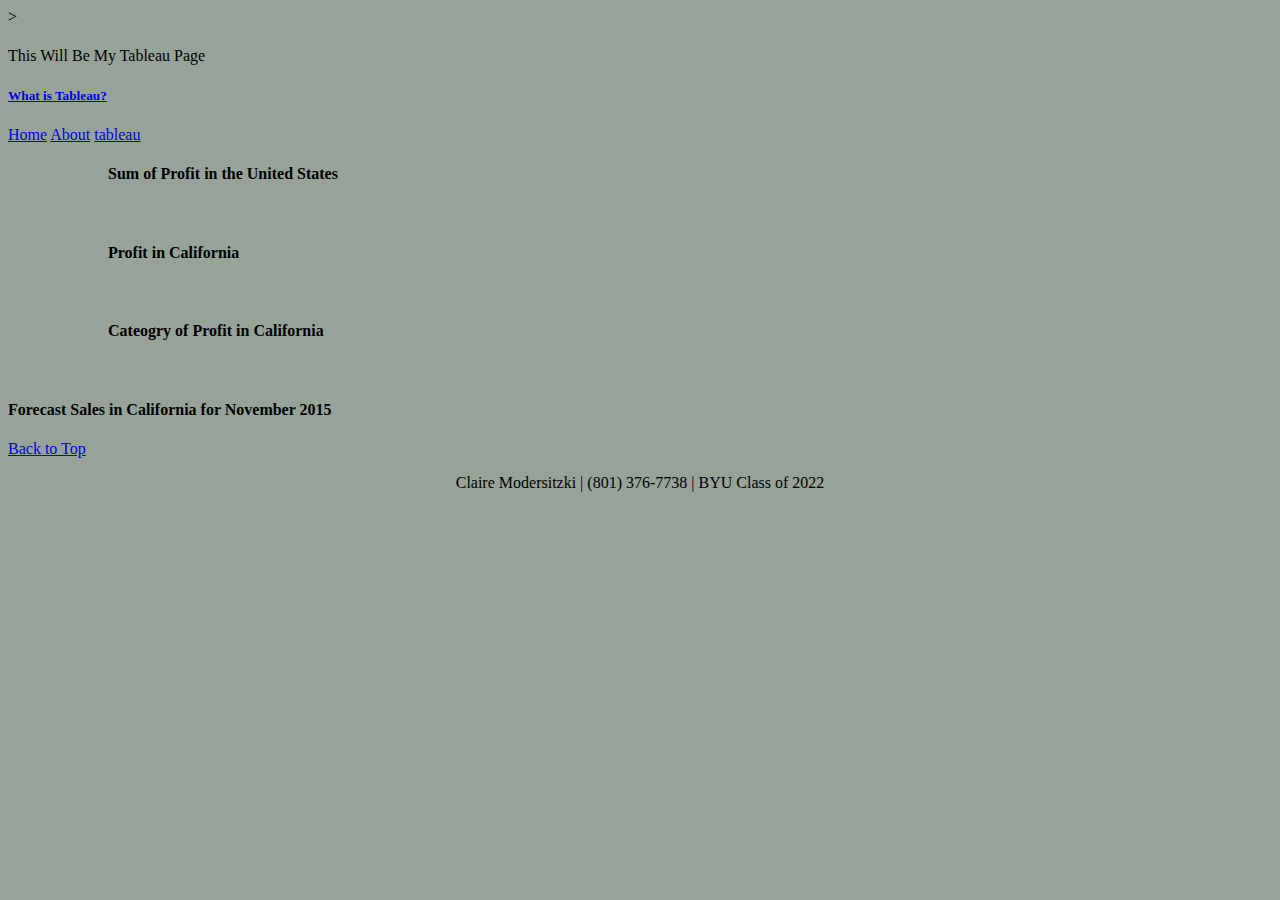
<file: HTML/tableau.html>
<!DOCTYPE html>
<!--Claire Modersitzki (4/13) The following code is regarding my tableau page-->>

<html>

</head>
    <title> Claire Modersitzki - Tableau</title>
    <link href="../Styles/bootstyles.css" rel="stylesheet" />

<body>
    <header>
  <h1 class="headCenter" id="Top"> </h1>This Will Be My Tableau Page</h1>

    <h5>
      <a href="https://www.tableau.com/why-tableau/what-is-tableau">What is Tableau?</a>

    </h5>
  </header>
    <p style="background-image: url('https://www.google.com/url?sa=i&url=https%3A%2F%2Funsplash.com%2Fwallpapers%2Fnature%2Fbeach&psig=AOvVaw2WLfySKx8UnL1m0C5rmE3C&ust=1649906904354000&source=images&cd=vfe&ved=0CAoQjRxqFwoTCPD46KmMkPcCFQAAAAAdAAAAABAD');">


<a href="../index.html">Home</a>
<a href="about.html">About</a>
<a href="tableau.html">tableau</a>

<div class = "Tableft">

  <div class='tableauPlaceholder' id='viz1649780398899' style='position: relative'><noscript><a href='#'><img alt='Tableau Question 1 ' src='https:&#47;&#47;public.tableau.com&#47;static&#47;images&#47;CF&#47;CFD29QW3S&#47;1_rss.png' style='border: none' /></a></noscript><object class='tableauViz'  style='display:none;'><param name='host_url' value='https%3A%2F%2Fpublic.tableau.com%2F' /> <param name='embed_code_version' value='3' /> <param name='path' value='shared&#47;CFD29QW3S' /> <param name='toolbar' value='yes' /><param name='static_image' value='https:&#47;&#47;public.tableau.com&#47;static&#47;images&#47;CF&#47;CFD29QW3S&#47;1.png' /> <param name='animate_transition' value='yes' /><param name='display_static_image' value='yes' /><param name='display_spinner' value='yes' /><param name='display_overlay' value='yes' /><param name='display_count' value='yes' /><param name='language' value='en-US' /></object></div>                <script type='text/javascript'>                    var divElement = document.getElementById('viz1649780398899');                    var vizElement = divElement.getElementsByTagName('object')[0];                    vizElement.style.width='100%';vizElement.style.height=(divElement.offsetWidth*0.75)+'px';                    var scriptElement = document.createElement('script');                    scriptElement.src = 'https://public.tableau.com/javascripts/api/viz_v1.js';                    vizElement.parentNode.insertBefore(scriptElement, vizElement);                </script>
   <h4>Sum of Profit in the United States</h4>
<br>
  <div class='tableauPlaceholder' id='viz1649780583059' style='position: relative'><noscript><a href='#'><img alt='Tableau Question 2 ' src='https:&#47;&#47;public.tableau.com&#47;static&#47;images&#47;IS&#47;IS201Project2_16497803050160&#47;Project2&#47;1_rss.png' style='border: none' /></a></noscript><object class='tableauViz'  style='display:none;'><param name='host_url' value='https%3A%2F%2Fpublic.tableau.com%2F' /> <param name='embed_code_version' value='3' /> <param name='site_root' value='' /><param name='name' value='IS201Project2_16497803050160&#47;Project2' /><param name='tabs' value='no' /><param name='toolbar' value='yes' /><param name='static_image' value='https:&#47;&#47;public.tableau.com&#47;static&#47;images&#47;IS&#47;IS201Project2_16497803050160&#47;Project2&#47;1.png' /> <param name='animate_transition' value='yes' /><param name='display_static_image' value='yes' /><param name='display_spinner' value='yes' /><param name='display_overlay' value='yes' /><param name='display_count' value='yes' /><param name='language' value='en-US' /></object></div>                <script type='text/javascript'>                    var divElement = document.getElementById('viz1649780583059');                    var vizElement = divElement.getElementsByTagName('object')[0];                    vizElement.style.width='100%';vizElement.style.height=(divElement.offsetWidth*0.75)+'px';                    var scriptElement = document.createElement('script');                    scriptElement.src = 'https://public.tableau.com/javascripts/api/viz_v1.js';                    vizElement.parentNode.insertBefore(scriptElement, vizElement);                </script>
  <h4>Profit in California</h4>
<br>
<div class='tableauPlaceholder' id='viz1649780632946' style='position: relative'><noscript><a href='#'><img alt='Tableau Question 3 ' src='https:&#47;&#47;public.tableau.com&#47;static&#47;images&#47;IS&#47;IS201Project3_16497803282960&#47;Project3&#47;1_rss.png' style='border: none' /></a></noscript><object class='tableauViz'  style='display:none;'><param name='host_url' value='https%3A%2F%2Fpublic.tableau.com%2F' /> <param name='embed_code_version' value='3' /> <param name='site_root' value='' /><param name='name' value='IS201Project3_16497803282960&#47;Project3' /><param name='tabs' value='no' /><param name='toolbar' value='yes' /><param name='static_image' value='https:&#47;&#47;public.tableau.com&#47;static&#47;images&#47;IS&#47;IS201Project3_16497803282960&#47;Project3&#47;1.png' /> <param name='animate_transition' value='yes' /><param name='display_static_image' value='yes' /><param name='display_spinner' value='yes' /><param name='display_overlay' value='yes' /><param name='display_count' value='yes' /><param name='language' value='en-US' /></object></div>                <script type='text/javascript'>                    var divElement = document.getElementById('viz1649780632946');                    var vizElement = divElement.getElementsByTagName('object')[0];                    vizElement.style.width='100%';vizElement.style.height=(divElement.offsetWidth*0.75)+'px';                    var scriptElement = document.createElement('script');                    scriptElement.src = 'https://public.tableau.com/javascripts/api/viz_v1.js';                    vizElement.parentNode.insertBefore(scriptElement, vizElement);                </script>
<h4>Cateogry of Profit in California</h4>
<br>
</div>
<div class='tableauPlaceholder' id='viz1649905144878' style='position: relative'><noscript><a href='#'><img alt='Project 4 ' src='https:&#47;&#47;public.tableau.com&#47;static&#47;images&#47;IS&#47;IS201Project3_16497803282960&#47;Project4&#47;1_rss.png' style='border: none' /></a></noscript><object class='tableauViz'  style='display:none;'><param name='host_url' value='https%3A%2F%2Fpublic.tableau.com%2F' /> <param name='embed_code_version' value='3' /> <param name='site_root' value='' /><param name='name' value='IS201Project3_16497803282960&#47;Project4' /><param name='tabs' value='no' /><param name='toolbar' value='yes' /><param name='static_image' value='https:&#47;&#47;public.tableau.com&#47;static&#47;images&#47;IS&#47;IS201Project3_16497803282960&#47;Project4&#47;1.png' /> <param name='animate_transition' value='yes' /><param name='display_static_image' value='yes' /><param name='display_spinner' value='yes' /><param name='display_overlay' value='yes' /><param name='display_count' value='yes' /><param name='language' value='en-US' /><param name='filter' value='publish=yes' /></object></div>                <script type='text/javascript'>                    var divElement = document.getElementById('viz1649905144878');                    var vizElement = divElement.getElementsByTagName('object')[0];                    vizElement.style.width='100%';vizElement.style.height=(divElement.offsetWidth*0.75)+'px';                    var scriptElement = document.createElement('script');                    scriptElement.src = 'https://public.tableau.com/javascripts/api/viz_v1.js';                    vizElement.parentNode.insertBefore(scriptElement, vizElement);                </script>
<h4>Forecast Sales in California for November 2015</h4>

<a href="#Top" class="Center">Back to Top</a>

</body>

<footer class="headCenter">
  <div class="container"><p class="m-0 small">Claire Modersitzki | (801) 376-7738 | BYU Class of 2022</p></div>
</footer>
</html>
</file>
<file: Styles/bootstyles.css>
body{
    background-color: rgb(151, 163, 152);
    resize: both;


}

.headCenter{
        text-align: center;
}

.Center{
    text-align: center; 
    text-decoration: underline;
}
.Tableft{
    padding-left: 100px;
    padding-right: 100px

}
</file>
